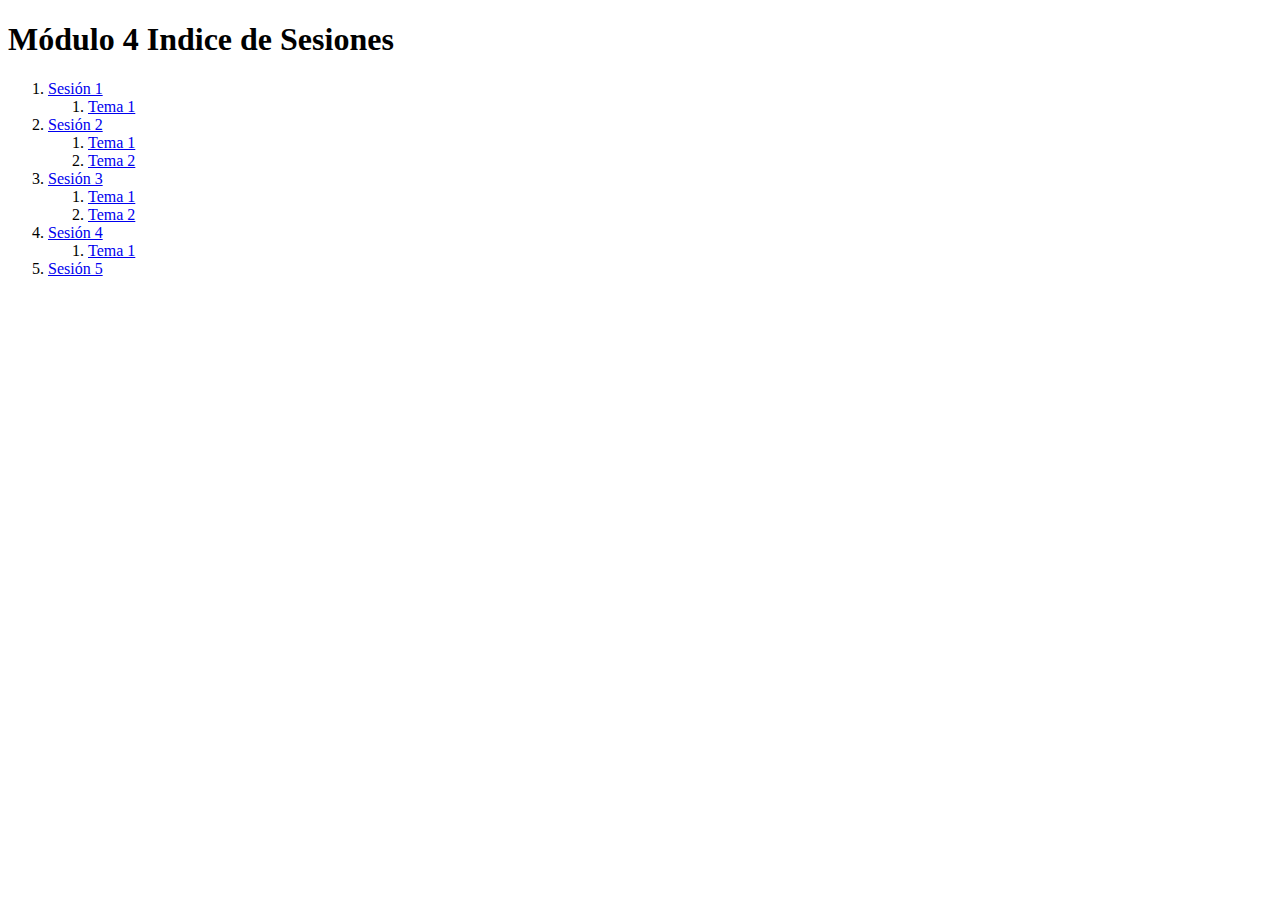
<file: index.html>
<!DOCTYPE html>
<html lang="en">
<head>
    <meta charset="UTF-8">
    <meta http-equiv="X-UA-Compatible" content="IE=edge">
    <meta name="viewport" content="width=device-width, initial-scale=1.0">
    <title>Modulo 4 indice</title>
</head>
<body>
    <h1>Módulo 4 Indice de Sesiones</h1>
    <ol>
        <li><a href="./sesiones/sesion1/">Sesión 1</a></li>
        <ol>
            <li><a href="./sesiones/sesion1/s1tema1.html">Tema 1</a></li>
        </ol>
        <li><a href="./sesiones/sesion2/">Sesión 2</a></li>
        <ol>
            <li><a href="./sesiones/sesion2/s2tema1.html">Tema 1</a></li>
            <li><a href="./sesiones/sesion2/s2tema2.html">Tema 2</a></li>
        </ol>
        <li><a href="#">Sesión 3</a>
        <ol>
            <li><a href="./sesiones/sesion3/s3tema1.html">Tema 1</a></li>
            <li><a href="./sesiones/sesion3/s3tema2.html">Tema 2</a></li>
        </ol>
        </li>
        <li><a href="#">Sesión 4</a></li>
        <ol>
            <li><a href="./sesiones/sesion4/s4tema1.html">Tema 1</a></li>
        </ol>
        <li><a href="#">Sesión 5</a></li>
    </ol>
</body>
</html>
</file>
